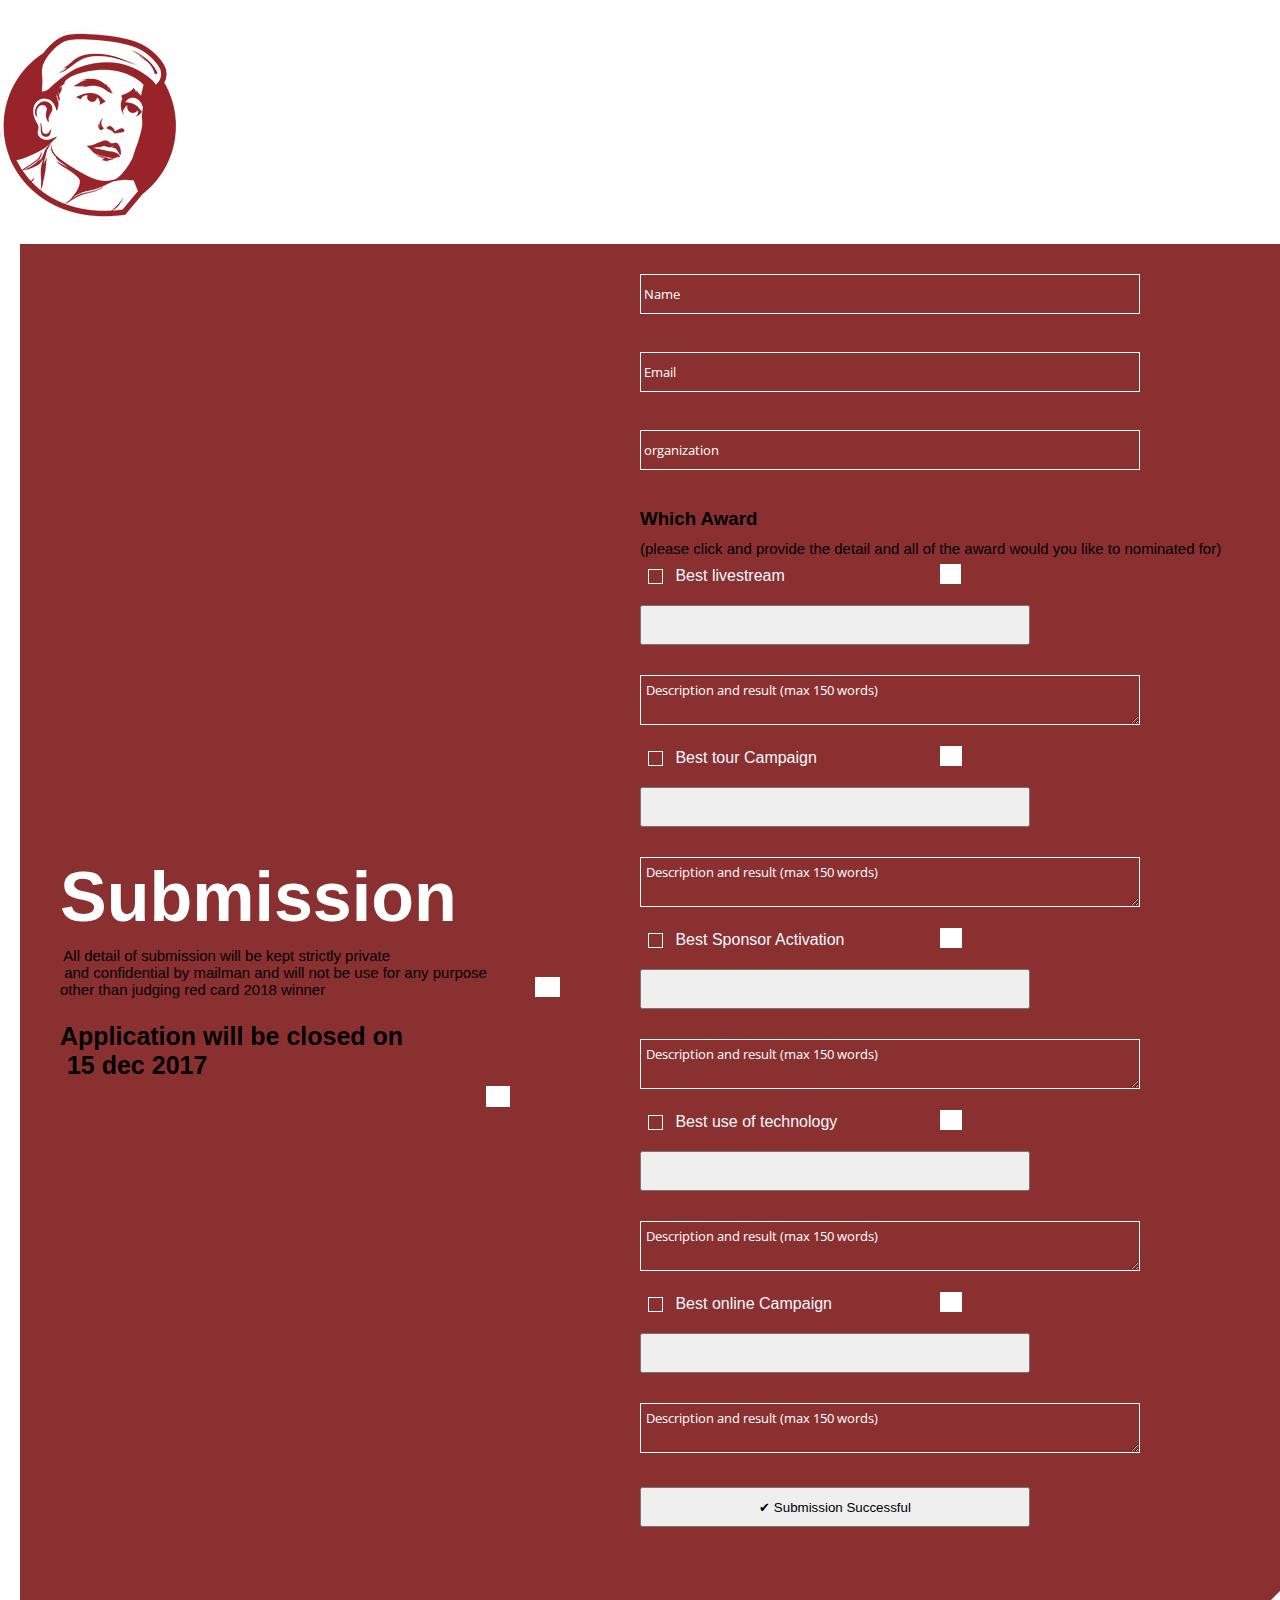
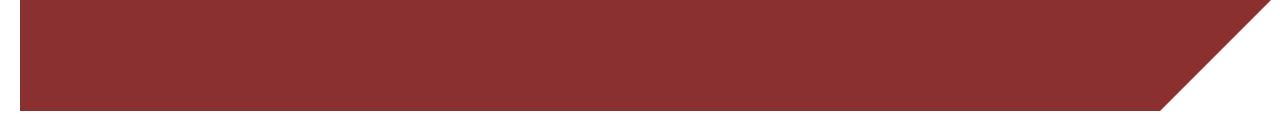
<file: index.html>
<!DOCTYPE html>
<html lang="en">

<head>
    <meta charset="UTF-8">
    <meta name="viewport" content="width=device-width, initial-scale=1.0">
    <title>Document</title>
    <link rel="preconnect" href="https://fonts.googleapis.com">
    <link rel="preconnect" href="https://fonts.gstatic.com" crossorigin>
    <link href="https://fonts.googleapis.com/css2?family=Open+Sans:ital,wght@0,300..800;1,300..800&display=swap"
        rel="stylesheet">
    <link rel="stylesheet" href="style.css">

</head>

<body>
    <div class=" pic">
        <div class="logo">
            <img class="photo" src="./logo.png" alt="logo image">
        </div>
        <div class="card">
            <div class="text">
                <h1 style="font-size: 70px; color: white;">Submission</h1>
                <pre><p class="par"> All detail of submission will be kept strictly private <br> and confidential by mailman and will not be use for any purpose <br>other than judging red card 2018 winner</p></pre>
                <pre style="width: 450px;
       height: 110px;"> <h2><strong>Application will be closed on<br> 15 dec 2017</strong></h2></pre>
            </div>
            <form style="margin-bottom: 13%;">
                <div class="container">
                    <div class="input-type">
                        <input type="text" placeholder="Name"> <br>
                        <input type="email" placeholder="Email"> <br>
                        <input type="text" placeholder="organization"><br>
                    </div>

                    <div>
                        <h3>Which Award</h3>
                    </div>
                    <p class="text1"> (please click and provide the detail and all of the award would you like to
                        nominated for)</p>
                    <div class="award">
                        <div class="award1">
                            <div class="top-row">
                                <label class="checkbox-label">
                                    <input type="checkbox" class="awardd" name="award">
                                    Best livestream
                                </label>
                              <div>  <button class="btn"></button></div>
                                <div class="right-empty-box"></div>
                            </div>

                            <div class="description-box">
                                <textarea name="award1" maxlength="150"
                                    placeholder="Description & results( max 150 words)">Description and result (max 150 words)
    </textarea>
                            </div>
                            <!-- Award 2 -->
                            <div class="award-block">
                                <div class="top-row">
                                    <label class="checkbox-label">
                                        <input type="checkbox" name="award" class="awardd">
                                        Best tour Campaign
                                    </label>
                                 <div>   <button class="btn"></button></div>
                                    <div class="right-empty-box"></div>
                                </div>
                                <div class="description-box">
                                    <textarea name="award2" maxlength="150"
                                        placeholder="Description & results (max 150 words)">Description and result (max 150 words)
    </textarea>
                                </div>
                            </div>

                            <!-- Award 3 -->
                            <div class="award-block">
                                <div class="top-row">
                                    <label class="checkbox-label">
                                        <input type="checkbox" name="award" class="awardd">
                                        Best Sponsor Activation
                                    </label>
                                   <div><button class="btn"></button></div>
        
                           <div class="right-empty-box"></div>
                        </div>
                                </div>
                                <div class="description-box">
                                    <textarea name="award3" maxlength="150"
                                        placeholder="Description & results (max 150 words)">Description and result (max 150 words)
    </textarea>
                                </div>
                            </div>

                            <!-- Award 4: Best use of technology -->
                            <div class="award-block">
                                <div class="top-row">
                                    <label class="checkbox-label">
                                        <input type="checkbox" name="award4" class="awardd">
                                        Best use of technology
                                    </label>
                                 <div>   <button class="btn"></button></div>
                                    <div class="right-empty-box"></div>
                                </div>
                                <div class="description-box">
                                    <textarea name="award4"
                                        placeholder="Description & results (max 150 words)">Description and result (max 150 words)</textarea>
                                </div>
                            </div>

                            <!-- Award 5: Best online Campaign -->
                            <div class="award-block">
                                <div class="top-row">
                                    <label class="checkbox-label">
                                        <input type="checkbox" name="award5" class="awardd">
                                        Best online Campaign
                                    </label>
                                  <div>  <button class="btn"></button></div>
                                    <div class="right-empty-box"></div>
                                </div>
                                <div class="description-box">
                                    <textarea name="award5" maxlength="150"
                                        placeholder="Description & results (max 150 words)">Description and result (max 150 words)
    </textarea>
                                </div>
                            </div>

                            <div class="button">
                                <button>✔ Submission Successful</button>
                            </div>

                        </div>
            </form>
        </div>
    </div>
    </div>
</body>

</html>
</file>
<file: style.css>
* {
    margin: 10px 0px;
    padding: 0;
    box-sizing: border-box;
}
body{
    font-family: "  Open Sans", sans-serif;
    background-color: white;
}
.card {
    background-color: #8b3030;
    position: relative;
}
p {
    font-size: 15px;
    font-weight: 400;
    font-family: "  Open Sans", sans-serif;
}
h2 {
    font-size: 25px;
    font-weight: 400px;
    font-family: "  Open Sans", sans-serif;
}
.card {
    display: flex;
   
    justify-content: center;
        align-items: center;
    margin-left: 20px;
margin-bottom: 0px;}

input,textarea {
    background-color:#8b3030 ;
    color: white;
    border: 1px solid  white;
    font-family: "Open Sans", sans-serif;
}

input,textarea::placeholder{
    color: grey;
}
.award1,.award2,.award3,.award4,.award5,.award6{
    background-color:#8b3030;
}
.input-type{      display: flex;
    justify-content: center;
    flex-direction: column;
    margin: 0px;
    padding: 0px;
    box-sizing: border-box;
}
button{
    height: 40px;
    width: 390px;
}
label{
    color: aliceblue;
    font-size: 16px;
    position: relative;
}  
textarea::placeholder{
    color: rgb(255, 255, 255);
}   
::placeholder{
    color: rgb(255, 255, 255);

}
.input-type input{
width: 500px;
height:40px;
padding: 3px;

}
.text {
    margin-right: 80px;
}
textarea{
    width: 500px;
    height: 50px;
    padding: 5px;
}
.award {
    width: 600px;
}
pre{
    position: relative;
    height: 50px;
    width: 500px;
    margin: 0;
}
pre::after{
    content: "";
    position: absolute;
    width: 1%;
    height: 1%;
    background-color: white;
    bottom: 0;
    right: 0;
    border: 10px solid white;
    
}
label::after{
    position: absolute;
    content: "";
    width: 1%;
    height: 1%;
    background-color: white;
    bottom: 0;
    left: 300px;
    border: 10px solid white
}
.card::after{
    position: absolute;
    content: "";
    width: 0;
    height: 0;
    background-color: white;
    bottom: 0;
    right: 0;
    border-right: 120px solid white;
    border-top: 120px solid #8b3030;
}
.awardd {
    appearance: none;
    width: 15px;
    height: 15px;
    border: 1px solid white;
    background-color: #8b3030;
    cursor: pointer;
     position: relative;
    margin: 0px 8px;
    vertical-align: middle;
    transition: all 0.3s ease;
  }
 
  .awardd:checked::after {
  content: "";
      position: absolute;
      top: 1px;
      left: 1.5px;
      width: 5px;
      height: 11px;
      background-color: transparent;
      border: solid white;
      border-width: 0 2px 2px 0;
      transform: rotate(35deg);
  }
</file>
